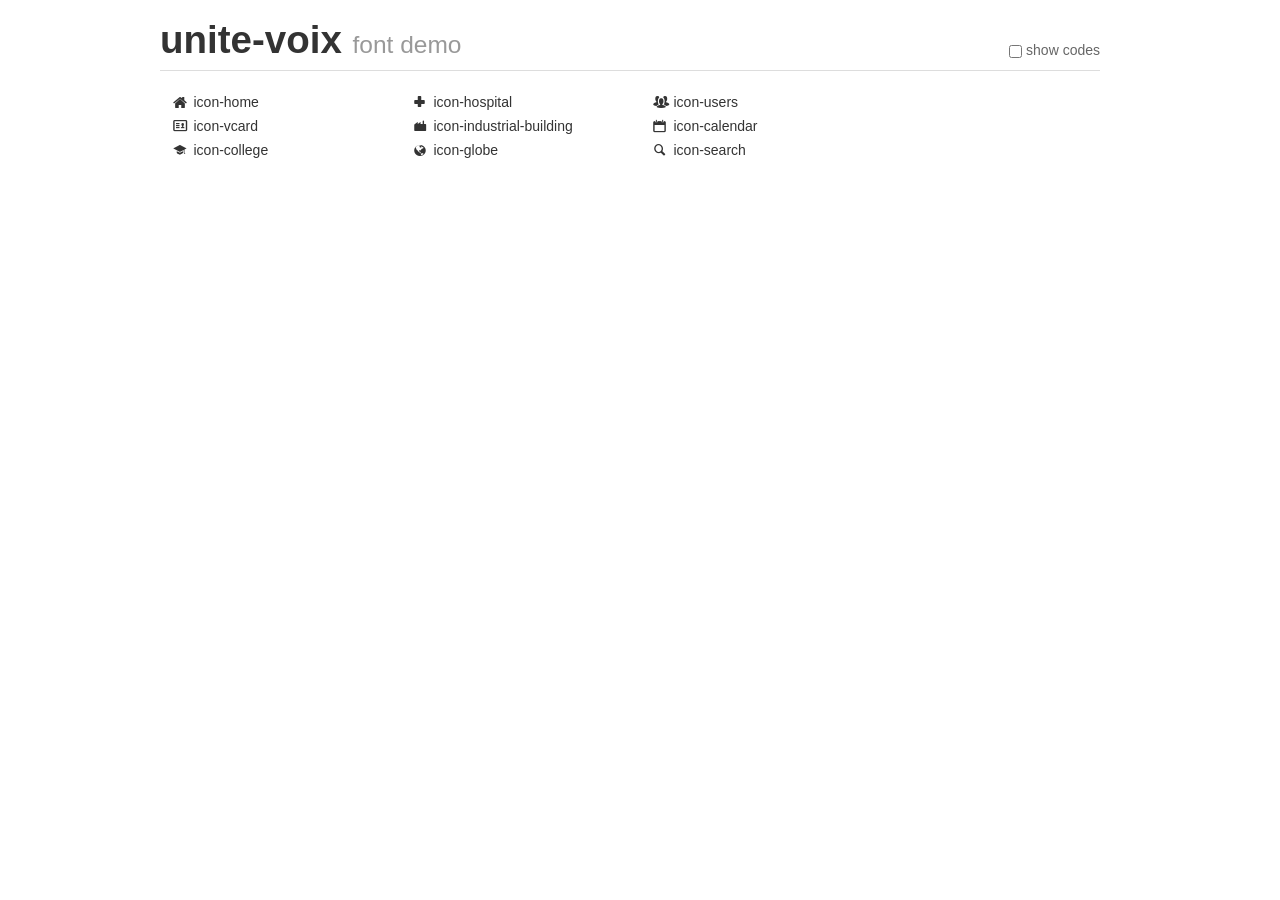
<file: font-icon/demo.html>
<!DOCTYPE html>
<html>
  <head><!--[if lt IE 9]>
    <script src="http://html5shim.googlecode.com/svn/trunk/html5.js"></script><![endif]-->
    <meta charset="UTF-8"><style type="text/css">.clearfix {
  *zoom: 1;
}
.clearfix:before,
.clearfix:after {
  display: table;
  content: "";
  line-height: 0;
}
.clearfix:after {
  clear: both;
}
.hide-text {
  font: 0/0 a;
  color: transparent;
  text-shadow: none;
  background-color: transparent;
  border: 0;
}
.input-block-level {
  display: block;
  width: 100%;
  min-height: 30px;
  -webkit-box-sizing: border-box;
  -moz-box-sizing: border-box;
  box-sizing: border-box;
}
article,
aside,
details,
figcaption,
figure,
footer,
header,
hgroup,
nav,
section {
  display: block;
}
audio,
canvas,
video {
  display: inline-block;
  *display: inline;
  *zoom: 1;
}
audio:not([controls]) {
  display: none;
}
html {
  font-size: 100%;
  -webkit-text-size-adjust: 100%;
  -ms-text-size-adjust: 100%;
}
a:focus {
  outline: thin dotted #333;
  outline: 5px auto -webkit-focus-ring-color;
  outline-offset: -2px;
}
a:hover,
a:active {
  outline: 0;
}
sub,
sup {
  position: relative;
  font-size: 75%;
  line-height: 0;
  vertical-align: baseline;
}
sup {
  top: -0.5em;
}
sub {
  bottom: -0.25em;
}
img {
/* Responsive images (ensure images don't scale beyond their parents) */
  max-width: 100%;
/* Part 1: Set a maxium relative to the parent */
  width: auto 9;
/* IE7-8 need help adjusting responsive images */
  height: auto;
/* Part 2: Scale the height according to the width, otherwise you get stretching */
  vertical-align: middle;
  border: 0;
  -ms-interpolation-mode: bicubic;
}
#map_canvas img,
.google-maps img {
  max-width: none;
}
button,
input,
select,
textarea {
  margin: 0;
  font-size: 100%;
  vertical-align: middle;
}
button,
input {
  *overflow: visible;
  line-height: normal;
}
button::-moz-focus-inner,
input::-moz-focus-inner {
  padding: 0;
  border: 0;
}
button,
html input[type="button"],
input[type="reset"],
input[type="submit"] {
  -webkit-appearance: button;
  cursor: pointer;
}
input[type="search"] {
  -webkit-box-sizing: content-box;
  -moz-box-sizing: content-box;
  box-sizing: content-box;
  -webkit-appearance: textfield;
}
input[type="search"]::-webkit-search-decoration,
input[type="search"]::-webkit-search-cancel-button {
  -webkit-appearance: none;
}
textarea {
  overflow: auto;
  vertical-align: top;
}
body {
  margin: 0;
  font-family: "Helvetica Neue", Helvetica, Arial, sans-serif;
  font-size: 14px;
  line-height: 20px;
  color: #333;
  background-color: #fff;
}
a {
  color: #08c;
  text-decoration: none;
}
a:hover {
  color: #005580;
  text-decoration: underline;
}
.img-rounded {
  -webkit-border-radius: 6px;
  -moz-border-radius: 6px;
  border-radius: 6px;
}
.img-polaroid {
  padding: 4px;
  background-color: #fff;
  border: 1px solid #ccc;
  border: 1px solid rgba(0,0,0,0.2);
  -webkit-box-shadow: 0 1px 3px rgba(0,0,0,0.1);
  -moz-box-shadow: 0 1px 3px rgba(0,0,0,0.1);
  box-shadow: 0 1px 3px rgba(0,0,0,0.1);
}
.img-circle {
  -webkit-border-radius: 500px;
  -moz-border-radius: 500px;
  border-radius: 500px;
}
.row {
  margin-left: -20px;
  *zoom: 1;
}
.row:before,
.row:after {
  display: table;
  content: "";
  line-height: 0;
}
.row:after {
  clear: both;
}
[class*="span"] {
  float: left;
  min-height: 1px;
  margin-left: 20px;
}
.container,
.navbar-static-top .container,
.navbar-fixed-top .container,
.navbar-fixed-bottom .container {
  width: 940px;
}
.span12 {
  width: 940px;
}
.span11 {
  width: 860px;
}
.span10 {
  width: 780px;
}
.span9 {
  width: 700px;
}
.span8 {
  width: 620px;
}
.span7 {
  width: 540px;
}
.span6 {
  width: 460px;
}
.span5 {
  width: 380px;
}
.span4 {
  width: 300px;
}
.span3 {
  width: 220px;
}
.span2 {
  width: 140px;
}
.span1 {
  width: 60px;
}
.offset12 {
  margin-left: 980px;
}
.offset11 {
  margin-left: 900px;
}
.offset10 {
  margin-left: 820px;
}
.offset9 {
  margin-left: 740px;
}
.offset8 {
  margin-left: 660px;
}
.offset7 {
  margin-left: 580px;
}
.offset6 {
  margin-left: 500px;
}
.offset5 {
  margin-left: 420px;
}
.offset4 {
  margin-left: 340px;
}
.offset3 {
  margin-left: 260px;
}
.offset2 {
  margin-left: 180px;
}
.offset1 {
  margin-left: 100px;
}
.row-fluid {
  width: 100%;
  *zoom: 1;
}
.row-fluid:before,
.row-fluid:after {
  display: table;
  content: "";
  line-height: 0;
}
.row-fluid:after {
  clear: both;
}
.row-fluid [class*="span"] {
  display: block;
  width: 100%;
  min-height: 30px;
  -webkit-box-sizing: border-box;
  -moz-box-sizing: border-box;
  box-sizing: border-box;
  float: left;
  margin-left: 2.127659574468085%;
  *margin-left: 2.074468085106383%;
}
.row-fluid [class*="span"]:first-child {
  margin-left: 0;
}
.row-fluid .controls-row [class*="span"] + [class*="span"] {
  margin-left: 2.127659574468085%;
}
.row-fluid .span12 {
  width: 100%;
  *width: 99.94680851063829%;
}
.row-fluid .span11 {
  width: 91.48936170212765%;
  *width: 91.43617021276594%;
}
.row-fluid .span10 {
  width: 82.97872340425532%;
  *width: 82.92553191489361%;
}
.row-fluid .span9 {
  width: 74.46808510638297%;
  *width: 74.41489361702126%;
}
.row-fluid .span8 {
  width: 65.95744680851064%;
  *width: 65.90425531914893%;
}
.row-fluid .span7 {
  width: 57.44680851063829%;
  *width: 57.39361702127659%;
}
.row-fluid .span6 {
  width: 48.93617021276595%;
  *width: 48.88297872340425%;
}
.row-fluid .span5 {
  width: 40.42553191489362%;
  *width: 40.37234042553192%;
}
.row-fluid .span4 {
  width: 31.914893617021278%;
  *width: 31.861702127659576%;
}
.row-fluid .span3 {
  width: 23.404255319148934%;
  *width: 23.351063829787233%;
}
.row-fluid .span2 {
  width: 14.893617021276595%;
  *width: 14.840425531914894%;
}
.row-fluid .span1 {
  width: 6.382978723404255%;
  *width: 6.329787234042553%;
}
.row-fluid .offset12 {
  margin-left: 104.25531914893617%;
  *margin-left: 104.14893617021275%;
}
.row-fluid .offset12:first-child {
  margin-left: 102.12765957446808%;
  *margin-left: 102.02127659574467%;
}
.row-fluid .offset11 {
  margin-left: 95.74468085106382%;
  *margin-left: 95.6382978723404%;
}
.row-fluid .offset11:first-child {
  margin-left: 93.61702127659574%;
  *margin-left: 93.51063829787232%;
}
.row-fluid .offset10 {
  margin-left: 87.23404255319149%;
  *margin-left: 87.12765957446807%;
}
.row-fluid .offset10:first-child {
  margin-left: 85.1063829787234%;
  *margin-left: 84.99999999999999%;
}
.row-fluid .offset9 {
  margin-left: 78.72340425531914%;
  *margin-left: 78.61702127659572%;
}
.row-fluid .offset9:first-child {
  margin-left: 76.59574468085106%;
  *margin-left: 76.48936170212764%;
}
.row-fluid .offset8 {
  margin-left: 70.2127659574468%;
  *margin-left: 70.10638297872339%;
}
.row-fluid .offset8:first-child {
  margin-left: 68.08510638297872%;
  *margin-left: 67.9787234042553%;
}
.row-fluid .offset7 {
  margin-left: 61.70212765957446%;
  *margin-left: 61.59574468085106%;
}
.row-fluid .offset7:first-child {
  margin-left: 59.574468085106375%;
  *margin-left: 59.46808510638297%;
}
.row-fluid .offset6 {
  margin-left: 53.191489361702125%;
  *margin-left: 53.085106382978715%;
}
.row-fluid .offset6:first-child {
  margin-left: 51.063829787234035%;
  *margin-left: 50.95744680851063%;
}
.row-fluid .offset5 {
  margin-left: 44.68085106382979%;
  *margin-left: 44.57446808510638%;
}
.row-fluid .offset5:first-child {
  margin-left: 42.5531914893617%;
  *margin-left: 42.4468085106383%;
}
.row-fluid .offset4 {
  margin-left: 36.170212765957444%;
  *margin-left: 36.06382978723405%;
}
.row-fluid .offset4:first-child {
  margin-left: 34.04255319148936%;
  *margin-left: 33.93617021276596%;
}
.row-fluid .offset3 {
  margin-left: 27.659574468085104%;
  *margin-left: 27.5531914893617%;
}
.row-fluid .offset3:first-child {
  margin-left: 25.53191489361702%;
  *margin-left: 25.425531914893618%;
}
.row-fluid .offset2 {
  margin-left: 19.148936170212764%;
  *margin-left: 19.04255319148936%;
}
.row-fluid .offset2:first-child {
  margin-left: 17.02127659574468%;
  *margin-left: 16.914893617021278%;
}
.row-fluid .offset1 {
  margin-left: 10.638297872340425%;
  *margin-left: 10.53191489361702%;
}
.row-fluid .offset1:first-child {
  margin-left: 8.51063829787234%;
  *margin-left: 8.404255319148938%;
}
[class*="span"].hide,
.row-fluid [class*="span"].hide {
  display: none;
}
[class*="span"].pull-right,
.row-fluid [class*="span"].pull-right {
  float: right;
}
.container {
  margin-right: auto;
  margin-left: auto;
  *zoom: 1;
}
.container:before,
.container:after {
  display: table;
  content: "";
  line-height: 0;
}
.container:after {
  clear: both;
}
.container-fluid {
  padding-right: 20px;
  padding-left: 20px;
  *zoom: 1;
}
.container-fluid:before,
.container-fluid:after {
  display: table;
  content: "";
  line-height: 0;
}
.container-fluid:after {
  clear: both;
}
p {
  margin: 0 0 10px;
}
.lead {
  margin-bottom: 20px;
  font-size: 21px;
  font-weight: 200;
  line-height: 30px;
}
small {
  font-size: 85%;
}
strong {
  font-weight: bold;
}
em {
  font-style: italic;
}
cite {
  font-style: normal;
}
.muted {
  color: #999;
}
.text-warning {
  color: #c09853;
}
a.text-warning:hover {
  color: #a47e3c;
}
.text-error {
  color: #b94a48;
}
a.text-error:hover {
  color: #953b39;
}
.text-info {
  color: #3a87ad;
}
a.text-info:hover {
  color: #2d6987;
}
.text-success {
  color: #468847;
}
a.text-success:hover {
  color: #356635;
}
h1,
h2,
h3,
h4,
h5,
h6 {
  margin: 10px 0;
  font-family: inherit;
  font-weight: bold;
  line-height: 20px;
  color: inherit;
  text-rendering: optimizelegibility;
}
h1 small,
h2 small,
h3 small,
h4 small,
h5 small,
h6 small {
  font-weight: normal;
  line-height: 1;
  color: #999;
}
h1,
h2,
h3 {
  line-height: 40px;
}
h1 {
  font-size: 38.5px;
}
h2 {
  font-size: 31.5px;
}
h3 {
  font-size: 24.5px;
}
h4 {
  font-size: 17.5px;
}
h5 {
  font-size: 14px;
}
h6 {
  font-size: 11.9px;
}
h1 small {
  font-size: 24.5px;
}
h2 small {
  font-size: 17.5px;
}
h3 small {
  font-size: 14px;
}
h4 small {
  font-size: 14px;
}
.page-header {
  padding-bottom: 9px;
  margin: 20px 0 30px;
  border-bottom: 1px solid #eee;
}
ul,
ol {
  padding: 0;
  margin: 0 0 10px 25px;
}
ul ul,
ul ol,
ol ol,
ol ul {
  margin-bottom: 0;
}
li {
  line-height: 20px;
}
ul.unstyled,
ol.unstyled {
  margin-left: 0;
  list-style: none;
}
dl {
  margin-bottom: 20px;
}
dt,
dd {
  line-height: 20px;
}
dt {
  font-weight: bold;
}
dd {
  margin-left: 10px;
}
.dl-horizontal {
  *zoom: 1;
}
.dl-horizontal:before,
.dl-horizontal:after {
  display: table;
  content: "";
  line-height: 0;
}
.dl-horizontal:after {
  clear: both;
}
.dl-horizontal dt {
  float: left;
  width: 160px;
  clear: left;
  text-align: right;
  overflow: hidden;
  text-overflow: ellipsis;
  white-space: nowrap;
}
.dl-horizontal dd {
  margin-left: 180px;
}
hr {
  margin: 20px 0;
  border: 0;
  border-top: 1px solid #eee;
  border-bottom: 1px solid #fff;
}
abbr[title],
abbr[data-original-title] {
  cursor: help;
  border-bottom: 1px dotted #999;
}
abbr.initialism {
  font-size: 90%;
  text-transform: uppercase;
}
blockquote {
  padding: 0 0 0 15px;
  margin: 0 0 20px;
  border-left: 5px solid #eee;
}
blockquote p {
  margin-bottom: 0;
  font-size: 16px;
  font-weight: 300;
  line-height: 25px;
}
blockquote small {
  display: block;
  line-height: 20px;
  color: #999;
}
blockquote small:before {
  content: '4  A0';
}
blockquote.pull-right {
  float: right;
  padding-right: 15px;
  padding-left: 0;
  border-right: 5px solid #eee;
  border-left: 0;
}
blockquote.pull-right p,
blockquote.pull-right small {
  text-align: right;
}
blockquote.pull-right small:before {
  content: '';
}
blockquote.pull-right small:after {
  content: ' A0 4';
}
q:before,
q:after,
blockquote:before,
blockquote:after {
  content: "";
}
address {
  display: block;
  margin-bottom: 20px;
  font-style: normal;
  line-height: 20px;
}
body {
  margin-top: 90px;
}
.header {
  position: fixed;
  top: 0;
  left: 50%;
  margin-left: -480px;
  background-color: #fff;
  border-bottom: 1px solid #ddd;
  padding-top: 10px;
  z-index: 10;
}
.the-icons li {
  font-size: 14px;
  line-height: 24px;
  height: 24px;
}
.switch {
  position: absolute;
  right: 0;
  bottom: 10px;
  color: #666;
}
.switch input {
  margin-right: 0.3em;
}
.codesOn .i-name {
  display: none;
}
.codesOn .i-code {
  display: inline;
}
.i-code {
  display: none;
}
</style>
    <link rel="stylesheet" href="css/unite-voix.css">
    <link rel="stylesheet" href="css/animation.css"><!--[if IE 7]>
    <link rel="stylesheet" href="css/unite-voix-ie7.css"><![endif]-->
    <script>
      function toggleCodes(on) {
        var obj = document.getElementById('icons');
        
        if (on) {
          obj.className += ' codesOn';
        } else {
          obj.className = obj.className.replace(' codesOn', '');
        }
      }
      
    </script>
  </head>
  <body>
    <div class="container header">
      <h1>
        unite-voix
         <small>font demo</small>
      </h1>
      <label class="switch">
        <input type="checkbox" onclick="toggleCodes(this.checked)">show codes
      </label>
    </div>
    <div id="icons" class="container">
      <div class="row">
        <div class="span3">
          <ul class="the-icons unstyled">
            <li title="Code: 0x2302"><i class="icon-home"></i> <span class="i-name">icon-home</span><span class="i-code">0x2302</span></li>
            <li title="Code: 0xe722"><i class="icon-vcard"></i> <span class="i-name">icon-vcard</span><span class="i-code">0xe722</span></li>
            <li title="Code: 0xe810"><i class="icon-college"></i> <span class="i-name">icon-college</span><span class="i-code">0xe810</span></li>
          </ul>
        </div>
        <div class="span3">
          <ul class="the-icons unstyled">
            <li title="Code: 0xe821"><i class="icon-hospital"></i> <span class="i-name">icon-hospital</span><span class="i-code">0xe821</span></li>
            <li title="Code: 0xe822"><i class="icon-industrial-building"></i> <span class="i-name">icon-industrial-building</span><span class="i-code">0xe822</span></li>
            <li title="Code: 0x1f30e"><i class="icon-globe"></i> <span class="i-name">icon-globe</span><span class="i-code">0x1f30e</span></li>
          </ul>
        </div>
        <div class="span3">
          <ul class="the-icons unstyled">
            <li title="Code: 0x1f465"><i class="icon-users"></i> <span class="i-name">icon-users</span><span class="i-code">0x1f465</span></li>
            <li title="Code: 0x1f4c5"><i class="icon-calendar"></i> <span class="i-name">icon-calendar</span><span class="i-code">0x1f4c5</span></li>
            <li title="Code: 0x1f50d"><i class="icon-search"></i> <span class="i-name">icon-search</span><span class="i-code">0x1f50d</span></li>
          </ul>
        </div>
        <div class="span3">
          <ul class="the-icons unstyled">
          </ul>
        </div>
      </div>
    </div>
  </body>
</html>
</file>
<file: font-icon/css/unite-voix.css>
@charset "UTF-8";

@font-face {
  font-family: 'unite-voix';
  src: url("../font/unite-voix.eot");
  src: url("../font/unite-voix.eot?#iefix") format('embedded-opentype'), url("../font/unite-voix.woff") format('woff'), url("../font/unite-voix.ttf") format('truetype'), url("../font/unite-voix.svg#unite-voix") format('svg');
  font-weight: normal;
  font-style: normal;
}
[class^="icon-"]:before,
[class*=" icon-"]:before {
  font-family: 'unite-voix';
  font-style: normal;
  font-weight: normal;
  speak: none;
  display: inline-block;
  text-decoration: inherit;
  width: 1em;
  margin-right: 0.2em;
  text-align: center;
  opacity: 1;
/* fix buttons height, for twitter bootstrap */
  line-height: 1em;
/* Animation center compensation - magrins should be symmetric */
/* remove if not needed */
  margin-left: 0.2em;
/* you can be more comfortable with increased icons size */
/* font-size: 120%; */
/* Uncomment for 3D effect */
/* text-shadow: 1px 1px 1px rgba(127, 127, 127, 0.3); */
}

.icon-home:before { content: '\2302'; } /* '⌂' */
.icon-vcard:before { content: '\e722'; } /* '' */
.icon-college:before { content: '\e810'; } /* '' */
.icon-hospital:before { content: '\e821'; } /* '' */
.icon-industrial-building:before { content: '\e822'; } /* '' */
.icon-globe:before { content: '🌎'; } /* '\1f30e' */
.icon-users:before { content: '👥'; } /* '\1f465' */
.icon-calendar:before { content: '📅'; } /* '\1f4c5' */
.icon-search:before { content: '🔍'; } /* '\1f50d' */
</file>
<file: font-icon/css/animation.css>
/*
   Animation example, for spinners
*/
.animate-spin {
  -moz-animation: spin 2s infinite linear;
  -o-animation: spin 2s infinite linear;
  -webkit-animation: spin 2s infinite linear;
  animation: spin 2s infinite linear;
  display: inline-block;
}
@-moz-keyframes spin {
  0% {
    -moz-transform: rotate(0deg);
    -o-transform: rotate(0deg);
    -webkit-transform: rotate(0deg);
    transform: rotate(0deg);
  }

  100% {
    -moz-transform: rotate(359deg);
    -o-transform: rotate(359deg);
    -webkit-transform: rotate(359deg);
    transform: rotate(359deg);
  }
}
@-webkit-keyframes spin {
  0% {
    -moz-transform: rotate(0deg);
    -o-transform: rotate(0deg);
    -webkit-transform: rotate(0deg);
    transform: rotate(0deg);
  }

  100% {
    -moz-transform: rotate(359deg);
    -o-transform: rotate(359deg);
    -webkit-transform: rotate(359deg);
    transform: rotate(359deg);
  }
}
@-o-keyframes spin {
  0% {
    -moz-transform: rotate(0deg);
    -o-transform: rotate(0deg);
    -webkit-transform: rotate(0deg);
    transform: rotate(0deg);
  }

  100% {
    -moz-transform: rotate(359deg);
    -o-transform: rotate(359deg);
    -webkit-transform: rotate(359deg);
    transform: rotate(359deg);
  }
}
@-ms-keyframes spin {
  0% {
    -moz-transform: rotate(0deg);
    -o-transform: rotate(0deg);
    -webkit-transform: rotate(0deg);
    transform: rotate(0deg);
  }

  100% {
    -moz-transform: rotate(359deg);
    -o-transform: rotate(359deg);
    -webkit-transform: rotate(359deg);
    transform: rotate(359deg);
  }
}
@keyframes spin {
  0% {
    -moz-transform: rotate(0deg);
    -o-transform: rotate(0deg);
    -webkit-transform: rotate(0deg);
    transform: rotate(0deg);
  }

  100% {
    -moz-transform: rotate(359deg);
    -o-transform: rotate(359deg);
    -webkit-transform: rotate(359deg);
    transform: rotate(359deg);
  }
}
</file>
<file: font-icon/css/unite-voix-ie7.css>
[class^="icon-"],
[class*=" icon-"] {
  font-family: 'unite-voix';
  font-style: normal;
  font-weight: normal;
/* fix buttons height */
  line-height: 1em;
/* you can be more comfortable with increased icons size */
/* font-size: 120%; */
}

.icon-home { *zoom: expression( this.runtimeStyle['zoom'] = '1', this.innerHTML = '&#x2302;&nbsp;'); }
.icon-vcard { *zoom: expression( this.runtimeStyle['zoom'] = '1', this.innerHTML = '&#xe722;&nbsp;'); }
.icon-college { *zoom: expression( this.runtimeStyle['zoom'] = '1', this.innerHTML = '&#xe810;&nbsp;'); }
.icon-hospital { *zoom: expression( this.runtimeStyle['zoom'] = '1', this.innerHTML = '&#xe821;&nbsp;'); }
.icon-industrial-building { *zoom: expression( this.runtimeStyle['zoom'] = '1', this.innerHTML = '&#xe822;&nbsp;'); }
.icon-globe { *zoom: expression( this.runtimeStyle['zoom'] = '1', this.innerHTML = '&#x1f30e;&nbsp;'); }
.icon-users { *zoom: expression( this.runtimeStyle['zoom'] = '1', this.innerHTML = '&#x1f465;&nbsp;'); }
.icon-calendar { *zoom: expression( this.runtimeStyle['zoom'] = '1', this.innerHTML = '&#x1f4c5;&nbsp;'); }
.icon-search { *zoom: expression( this.runtimeStyle['zoom'] = '1', this.innerHTML = '&#x1f50d;&nbsp;'); }
</file>
